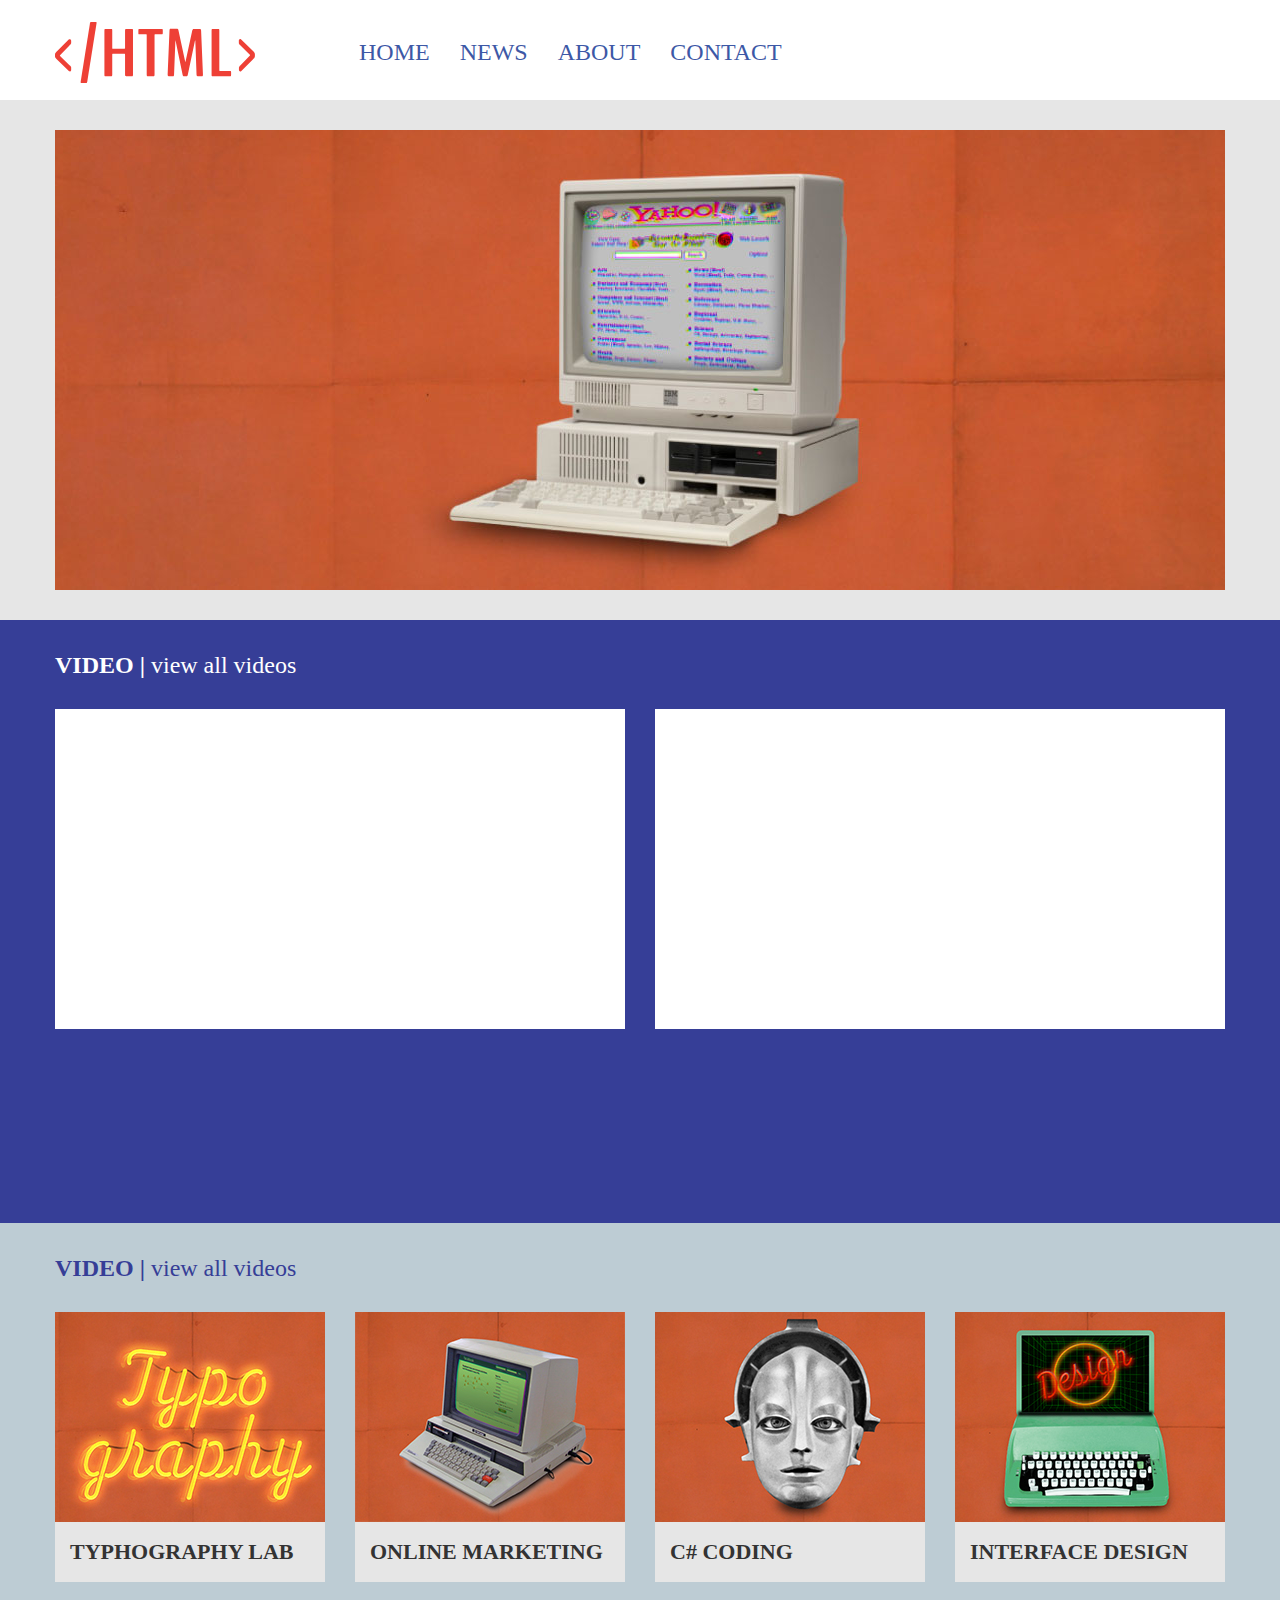
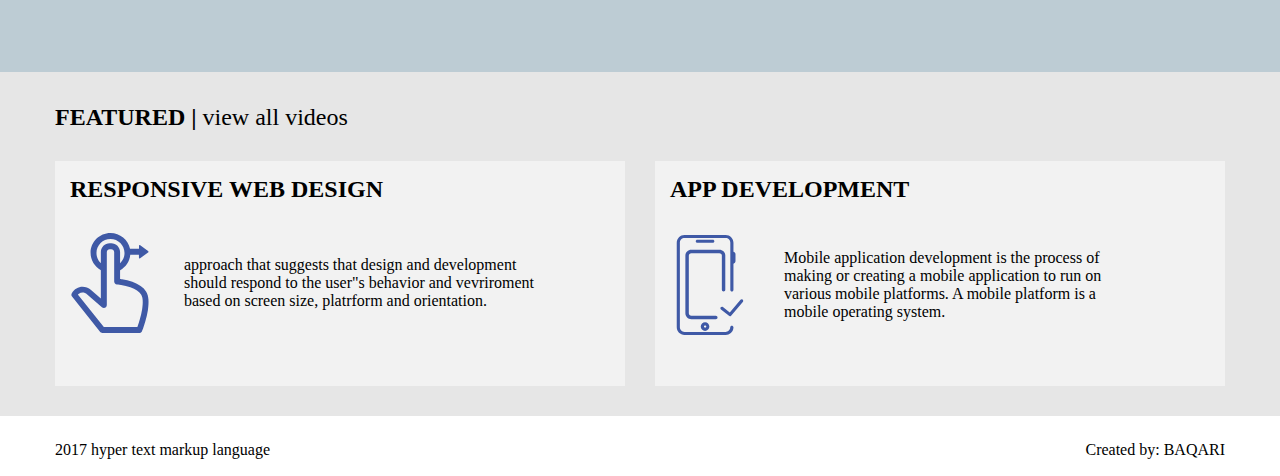
<file: BaQa's Page/index.html>
<!DOCTYPE html>
<html>
	<head>
		<title>BaQa's PAGE ><</title>
		<link rel="stylesheet" type="text/css" href="css/reset.css">
		<link rel="stylesheet" type="text/css" href="css/style.css">
	</head>
	<body>
		<header class="container">
			<img  src="img/logo.svg">
			<nav>
				<ul>		
					<li><a href="index.html">HOME</a></li><!--
					--><li><a href="news.html">NEWS</a></li><!--
					--><li><a href="about.html">ABOUT</a></li><!--
					--><li><a href="#">CONTACT</a></li>
				</ul>
			</nav>
				<div></div>
		</header>
		<section class="banner" >
			<img class="container" src="img/banner.jpg">
		</section>
			<!-- ვიდეოს განყოფილება -->
		<section class="blue-bg video-container">
		  <div class="container">
			<div class="section-header color-text-white">
			  <h4> Video |</h4>
			  <span>view all videos</span>
			</div>			
			<div class="video"><iframe width="570" height="420" src="https://www.youtube.com/embed/-ZOZt0YbPmc" frameborder="0" allowfullscreen></iframe></div><!--
			--><div class="video last"><iframe width="570" height="420" src="https://www.youtube.com/embed/iTBXXBAd-2s" frameborder="0" allowfullscreen></iframe></div>
		  </div>
 		</section>
 		 	<!-- ვიდეო განყოფილების დასასრულ -->
 		 		<!--News განყოფილება -->
 		<section class="grey-bg article-container">
 		  <div class="container" >
 		  	<div class="section-header color-text-blue">
			  <h4> Video |</h4>
			  <span>view all videos</span>
			</div>
		 	<div class="article-block">
		 	<article>
		 		<img class="news-photo" src="img/typography.jpg" alt="typography">
		 		<h1>Typhography Lab</h1>
		 	</article><!--
		 	--><article>
		 		<img class="news-photo" src="img/social_media.jpg" alt="online marketing">
		 		<h1>online marketing</h1>
		 	</article><!--
		 	--><article>
		 		<img class="news-photo" src="img/coding.jpg" alt="c# coding">
		 		<h1>c# coding</h1>
		 	</article><!--
		 	--><article>
		 		<img class="news-photo"" src="img/design.jpg" alt="interface design">
		 		<h1>interface design</h1>
		 	</article>
		 	</div>		
 		  </div>
 		</section>
 				<!--News განყოფილების დასასრული -->
 					<!-- Featured განყოფილება -->
 		<section class="white-bg article-container2 ">
 		<div class="container" >
 		  	<div class="section-header">
			  <h4> featured |</h4>
			  <span>view all videos</span>
			</div>
			  <article class="featured-article">
			  	<h2>Responsive Web Design</h2>
			  	<img class="hand" src="img/hand.svg" alt="hand">
			  	<div class="content"><p>approach that suggests that design and development should respond to the user"s behavior and vevriroment based on screen size, platrform and orientation.</p>
			  	</div>
			  </article><!--
			  --><article class="featured-article">
			  	<h2>APP Development</h2>
			  	<img class="phone" src="img/phone.svg" alt="phone">
			  	<div class="content"><p>Mobile application development is the process of making or creating a mobile application to run on various mobile platforms. A mobile platform is a mobile operating system.</p>
			  	</div>
			  </article>
		</div>			
 		</section>
 					<!-- Featured განყოფილების დასასრული -->
 		<footer>
 		<div class="container">
 			<div class="copiryght">2017 hyper text markup language</div>
 			<div class="web-author">Created by: BAQARI</div>
 			<div class="clear"></div>
 	 		</div>
 		</footer>
	</body>
</html>
</file>
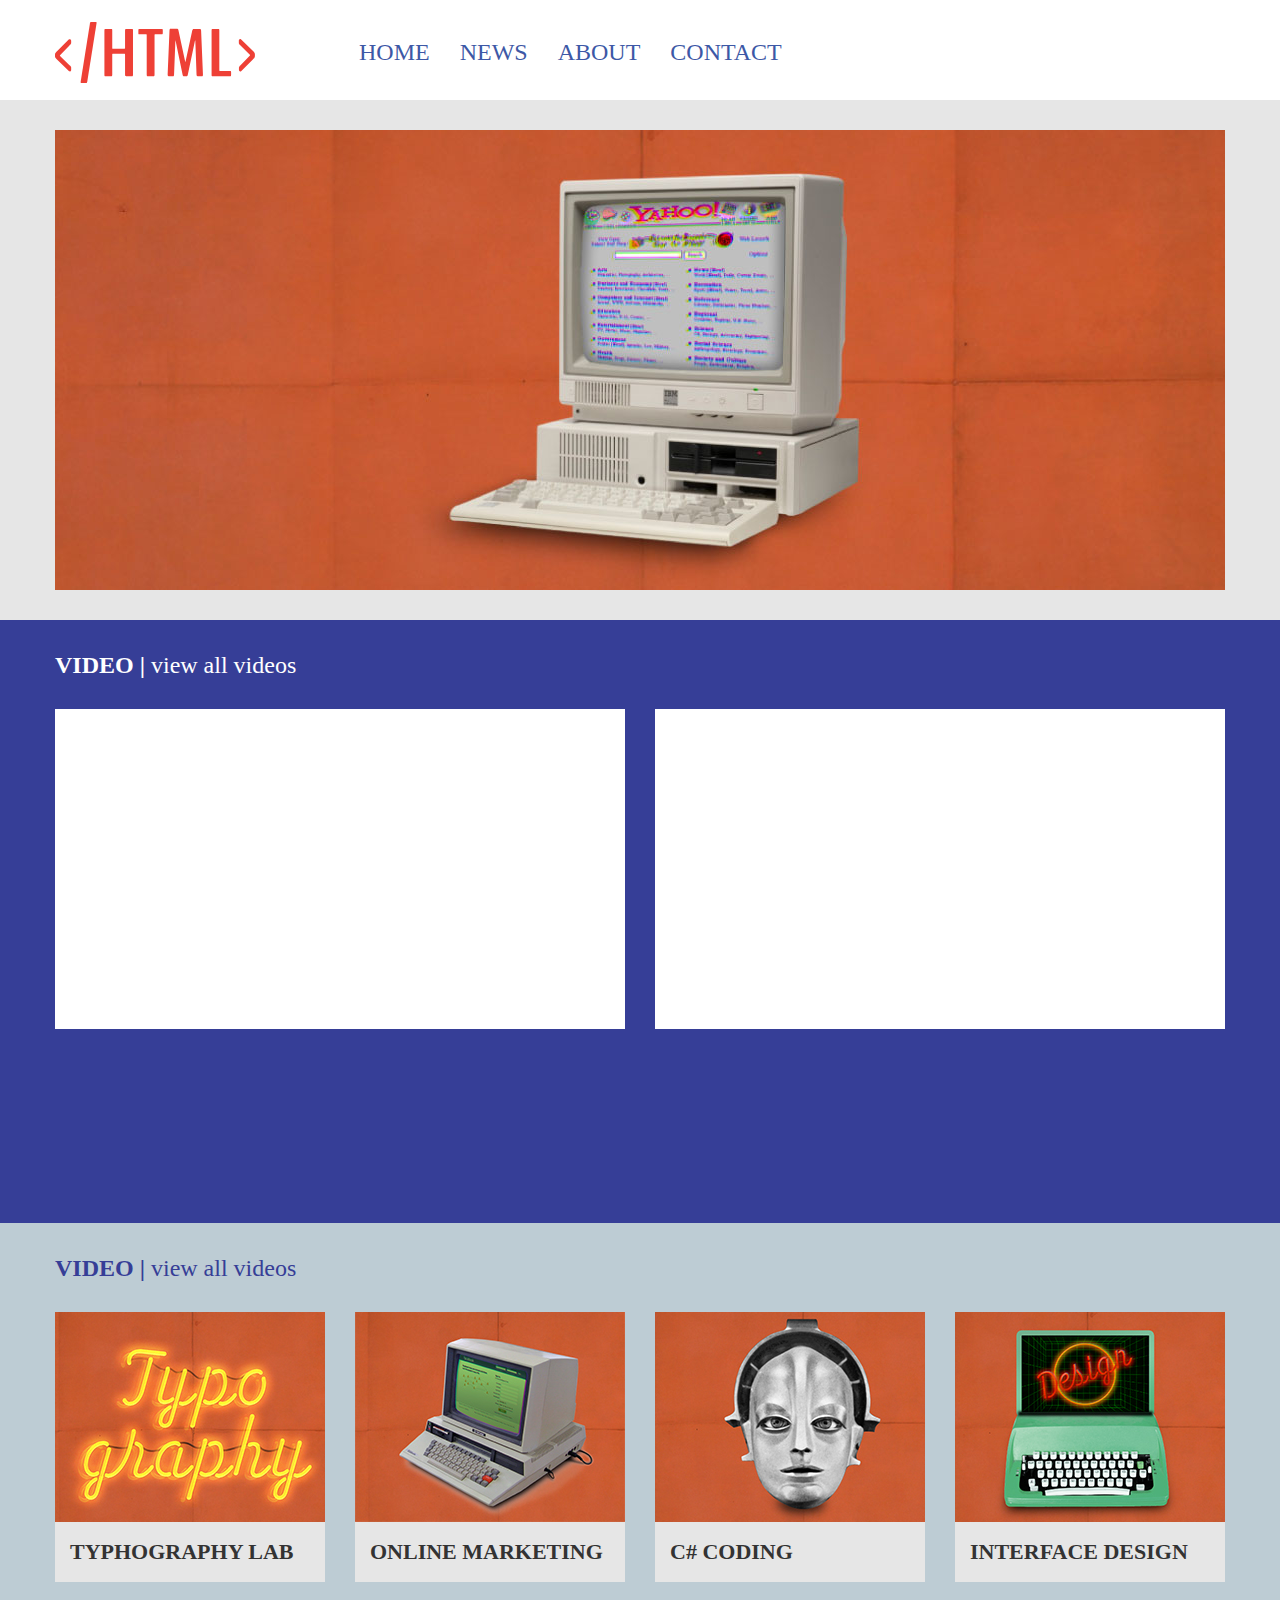
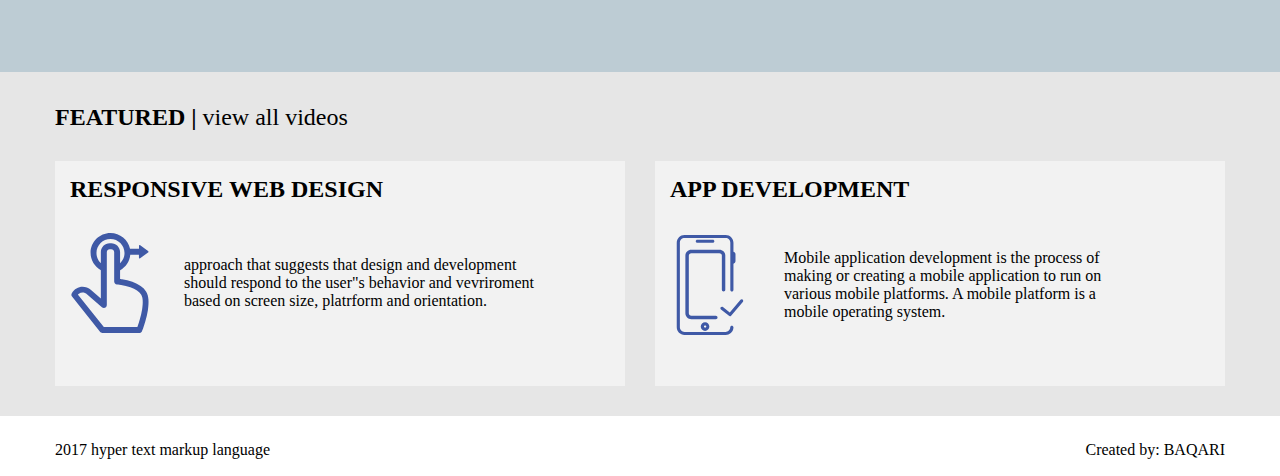
<file: BaQa's Page/news.html>
<!DOCTYPE html>
<html>
	<head>
		<title>BaQa's PAGE ><</title>
		<link rel="stylesheet" type="text/css" href="css/reset.css">
		<link rel="stylesheet" type="text/css" href="css/style.css">
	</head>
	<body>
		<header class="container">
			<img  src="img/logo.svg">
			<nav>
				<ul>		
					<li><a href="index.html">HOME</a></li><!--
					--><li><a href="news.html">NEWS</a></li><!--
					--><li><a href="about.html">ABOUT</a></li><!--
					--><li><a href="#">CONTACT</a></li>
				</ul>
			</nav>
				<div></div>
		</header>
		<section class="banner" >
			<img class="container" src="img/banner.jpg">
		</section>
			<!-- ვიდეოს განყოფილება -->
		<section class="blue-bg video-container">
		  <div class="container">
			<div class="section-header color-text-white">
			  <h4> Video |</h4>
			  <span>view all videos</span>
			</div>			
			<div class="video"><iframe width="570" height="420" src="https://www.youtube.com/embed/-ZOZt0YbPmc" frameborder="0" allowfullscreen></iframe></div><!--
			--><div class="video last"><iframe width="570" height="420" src="https://www.youtube.com/embed/iTBXXBAd-2s" frameborder="0" allowfullscreen></iframe></div>
		  </div>
 		</section>
 		 	<!-- ვიდეო განყოფილების დასასრულ -->
 		 		<!--News განყოფილება -->
 		<section class="grey-bg article-container">
 		  <div class="container" >
 		  	<div class="section-header color-text-blue">
			  <h4> Video |</h4>
			  <span>view all videos</span>
			</div>
		 	<div class="article-block">
		 	<article>
		 		<img class="news-photo" src="img/typography.jpg" alt="typography">
		 		<h1>Typhography Lab</h1>
		 	</article><!--
		 	--><article>
		 		<img class="news-photo" src="img/social_media.jpg" alt="online marketing">
		 		<h1>online marketing</h1>
		 	</article><!--
		 	--><article>
		 		<img class="news-photo" src="img/coding.jpg" alt="c# coding">
		 		<h1>c# coding</h1>
		 	</article><!--
		 	--><article>
		 		<img class="news-photo"" src="img/design.jpg" alt="interface design">
		 		<h1>interface design</h1>
		 	</article>
		 	</div>		
 		  </div>
 		</section>
 				<!--News განყოფილების დასასრული -->
 					<!-- Featured განყოფილება -->
 		<section class="white-bg article-container2 ">
 		<div class="container" >
 		  	<div class="section-header">
			  <h4> featured |</h4>
			  <span>view all videos</span>
			</div>
			  <article class="featured-article">
			  	<h2>Responsive Web Design</h2>
			  	<img class="hand" src="img/hand.svg" alt="hand">
			  	<div class="content"><p>approach that suggests that design and development should respond to the user"s behavior and vevriroment based on screen size, platrform and orientation.</p>
			  	</div>
			  </article><!--
			  --><article class="featured-article">
			  	<h2>APP Development</h2>
			  	<img class="phone" src="img/phone.svg" alt="phone">
			  	<div class="content"><p>Mobile application development is the process of making or creating a mobile application to run on various mobile platforms. A mobile platform is a mobile operating system.</p>
			  	</div>
			  </article>
		</div>			
 		</section>
 		<footer>
 		<div class="container">
 			<div class="copiryght">2017 hyper text markup language</div>
 			<div class="web-author">Created by: BAQARI</div>
 			<div class="clear"></div>
 	 		</div>
 		</footer>
 					<!-- Featured განყოფილების დასასრული -->
	</body>
</html>
</file>
<file: BaQa's Page/css/style.css>
header {
	height: 100px;
	padding-top: 20px;
}
header img {
	width: 200px;
	height: 65px;
}
nav {
	display: inline-block;
	margin-left: 100px;
	font-size: 24px;
}
nav li a {
	color: #3D58A6;
}
nav li {
	display: inline-block;
	margin-right: 30px;
}
nav, img {
	vertical-align: middle;
	text-transform: uppercase;
}
section img {
	display: block;
}
nav li a:hover {
	opacity: 0.7;
}
.article-block article {
	width: 270px;
	height: 270px;
	display: inline-block;
	vertical-align: middle;
	background: #e6e6e6;
	margin-left: 30px;
}
.article-block article:nth-of-type(1) {
	margin-left: 0px;
}
article:hover h1 {
	color: #ca5a32;
}
article:hover .news-photo {
	opacity: 0.6;
}
article h1 {
	font-size: 22px;
	text-transform: uppercase;
	line-height: 60px;
	padding-left: 15px;
	color: #333333;
}
.banner {
	height: 520px;
	background-color: #E6E6E6;
	padding-top: 30px;
}
.video-container,.article-container,.featured-container {
	padding-bottom: 90px;
}
.article-container2 {
	padding-bottom: 30px;
}

.section-header {
	font-size: 24px;
	padding-top: 30px;
	padding-bottom: 30px;
}
.section-header h4 {
	display: inline-block;
	text-transform: uppercase;
	vertical-align: middle;
}
.section-header span {
	display: inline-block;
	vertical-align: middle;
}
.container {
	width: 1170px;
	margin-left: auto;
	margin-right: auto;
}
.blue-bg {
	background: #363e97;
}
.grey-bg {
	background: #bdccd4
}
.white-bg {
	background: #E6E6E6;
}
.color-text-white {
	color: #FFFFFF
}
.color-text-blue {
	color: #363e97;
}
.color-text-black {
	color: black;
}
.video {
	width: 570px;
	height: 320px;
	display: inline-block;
	background: white;
}
.last {
	margin-left: 30px;
}
.featured-article {
	width: 570px;
	height: 225px;
	background: #f2f2f2;
	display: inline-block;
	vertical-align: top;
	margin-right: 30px;
	padding: 15px;
}
.featured-article:nth-of-type(2) {
	margin-right: 0px;
}
.featured-article h2 {
	text-transform: uppercase;
}
.hand, .phone {
	width: 80px;
	height: 100px;
	display: inline-block;
	margin-top: 30px;
}
.content, img {
	vertical-align: middle;
}
.content {
	width: 350px;
	display: inline-block;
	margin-left: 30px;
	margin-top: 30px;
}
footer {
	padding-top: 25px;
	height: 60px;
	background: #FFFFFF

}
.copiryght, .web-author {
	display: inline-block;
}

.web-author {
	float: right;
}
.clear {
	clear: right;
}

/* about html */
.category-type {
	height: 90px;
	background-color: #ee4036;
	display: flex;
	justify-content: center;
}
.content-type-child {
	width: 1170px;
	display: flex;
	align-items: center;
}
.about-content {
	display: flex;
	justify-content: center;
	border-bottom: 1px solid #ee4036;
	padding: 110px 0;
	box-sizing: border-box;
}
.content-block {
	display: flex;
	align-items: center;
	width: 1170px;
	justify-content: space-between;
}
.content-block .content-item{
	transition: transform 1s ease;
}
.content-block .content-item:hover {
	transform: scale(1.2);
}
.content-block .content-item:hover .svg-block {
	transform: rotateY(180deg);
	box-shadow: 0px 0px 150px #ee4036;
}
.content-block .content-item:hover .description-block {
	 transform: scale(0.8);
}

.content-block .content-item .svg-block {
	transition: transform 1s ease;
	width: 300px;
	height: 300px;
	border: 1px solid #ee4036;
	padding: 60px;
	box-sizing:border-box;
}
.content-block .content-item .description-block {
	transition: transform 1s ease;
}
.content-block .content-item .title-block .title {
	padding: 10px 0;
	font-size: 22px;
	color: #ee4036;
	text-transform: uppercase;
}

.content-block .content-item .description-block .description {
	padding: 10px 0;
	font-size: 20px;
	color: #58595b;
}
.content-type-child {
	text-transform: uppercase;
	color: white;
	font-size: 22px;
}
.mans-container{
	padding: 20px 0 130px 0;
	box-sizing: border-box;
}
.mans-container .header {
	margin: 0 auto;
	font-size: 22px;
	color: #ee4036;
	text-transform: uppercase;
	padding-bottom: 50px;
}
.mans-container .item-block {
	margin: 0 auto;
	justify-content: space-between;
}
.mans-container .item-block .part-item {
	position: relative;
	width: 210px;
	transition-property: transform;
    transition-duration: .2s;
    transition-timing-function: ease-in-out;
}
.part-item img:hover {
	transform: scale(0.8);
    box-shadow: 0 4px 8px 0 rgba(0, 0, 0, 0.2), 0 6px 20px 0 rgba(0, 0, 0, 0.19);
}
.mans-container .item-block .part-item img {
	width: 210px;
	height: 325px;
}

.mans-container .item-block .part-item h2 {
	font-size: 22px;
	color: #000000;
	position: absolute;
	transform: translate(-15%, -50%);
    left: 50%;
    top: 50%;
    white-space: nowrap;
    animation: rotater 3s infinite;
}
.mans-container .item-block .part-item:hover h2 {
	color: #ee4036;
	transition: color .2s ease-in-out;
}

.back-bar {
	background: #bdccd4;
}
.container1 {
	height: 90px;
	width: 1170px;
	margin: 0 auto;
}

.back-bar .left-block {
	float: left;
	line-height: 90px;
}
.back-bar .left-block a {
	color: #fff;
	text-decoration: underline;
}
.back-bar .right-block {
	float: right;
	line-height: 90px;
}
</file>
